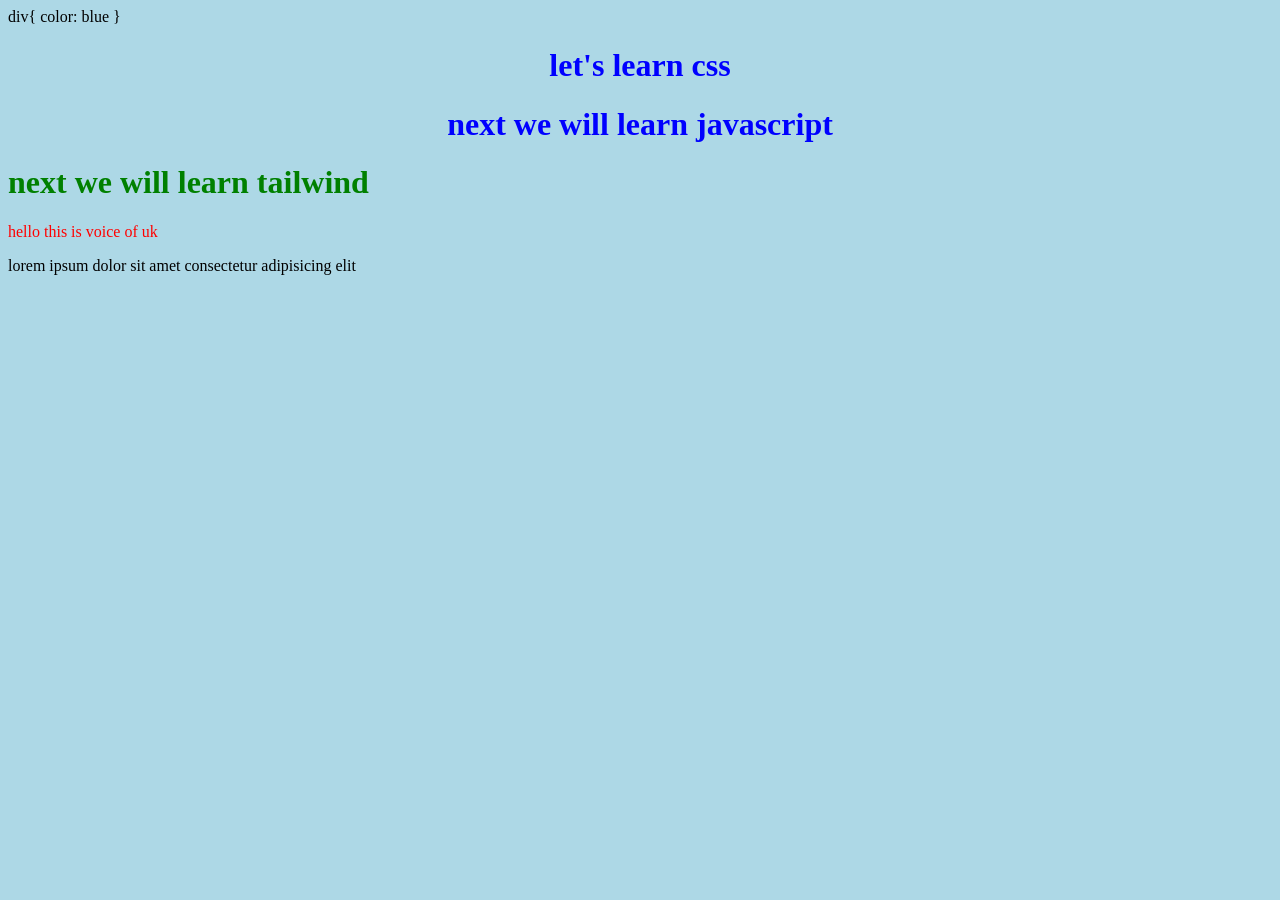
<file: ch1-intro/index.html>
<!DOCTYPE html>
<html lang="en">
<head>
    <meta charset="UTF-8">
    <meta name="viewport" content="width=device-width, initial-scale=1.0">
    <title>css intro </title>
    <link rel="stylesheet" href="style.css">
    
div{
    color: blue
}            
</head>
<body>
    
    <h1 class="center_text">let's learn css</h1>
    <h1 class="center_text">next we will learn javascript</h1>
    <h1 id="bottomone">next we will learn tailwind</h1>
    <div style="color: maroon;">hello this is voice of uk </div>




 <p>lorem ipsum dolor sit amet consectetur adipisicing elit</p>

    
    
    



    
</body>
</html>
</file>
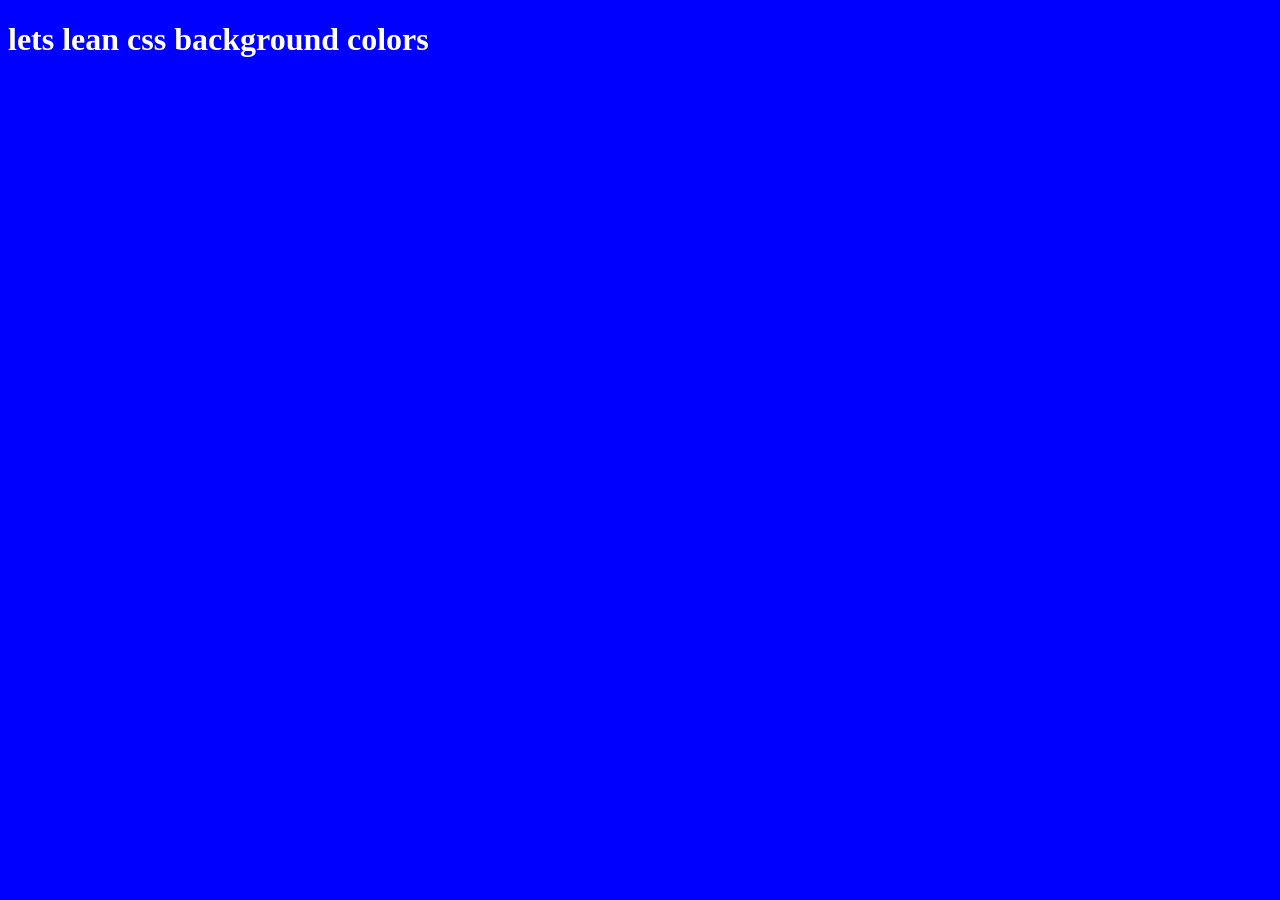
<file: ch3-backgrounds/index.html>
<!DOCTYPE html>
<html lang="en">
<head>
    <meta charset="UTF-8">
    <meta name="viewport" content="width=device-width, initial-scale=1.0">
    <title>css background colors</title>
    <link rel="stylesheet" href="style.css">
</head>
<body>
    <h1>lets lean css background colors</h1>
    
</body>
</html>
</file>
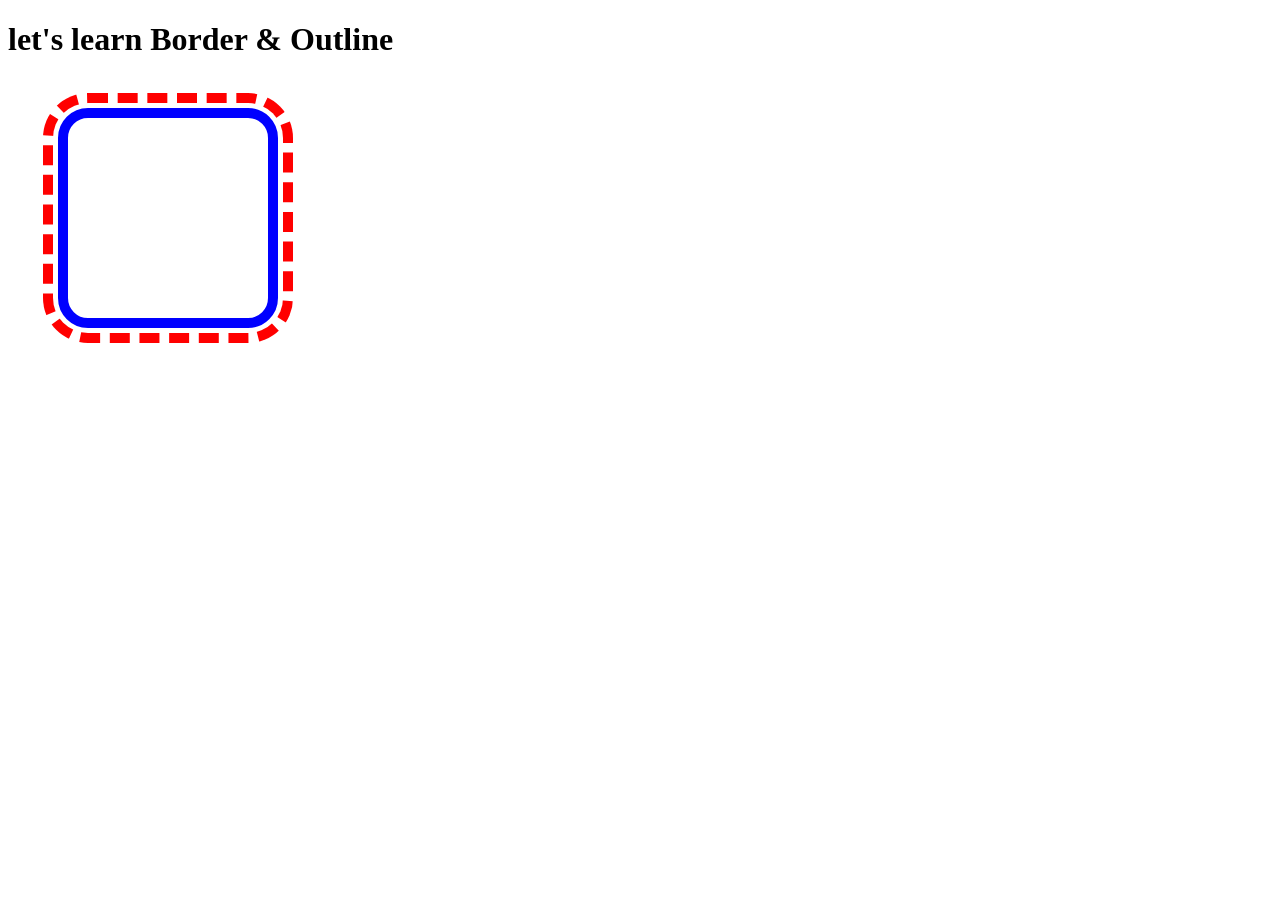
<file: ch4-borders_outlines/index.html>
<!DOCTYPE html>
<html lang="en">
<head>
    <meta charset="UTF-8">
    <meta name="viewport" content="width=device-width, initial-scale=1.0">
    <title> Border & Outline in css </title>
    <link rel="stylesheet" href="style.css">

</head>
 <h1>let's learn Border & Outline</h1>
<body>
    <div></div>
    
</body>
</html>
</file>
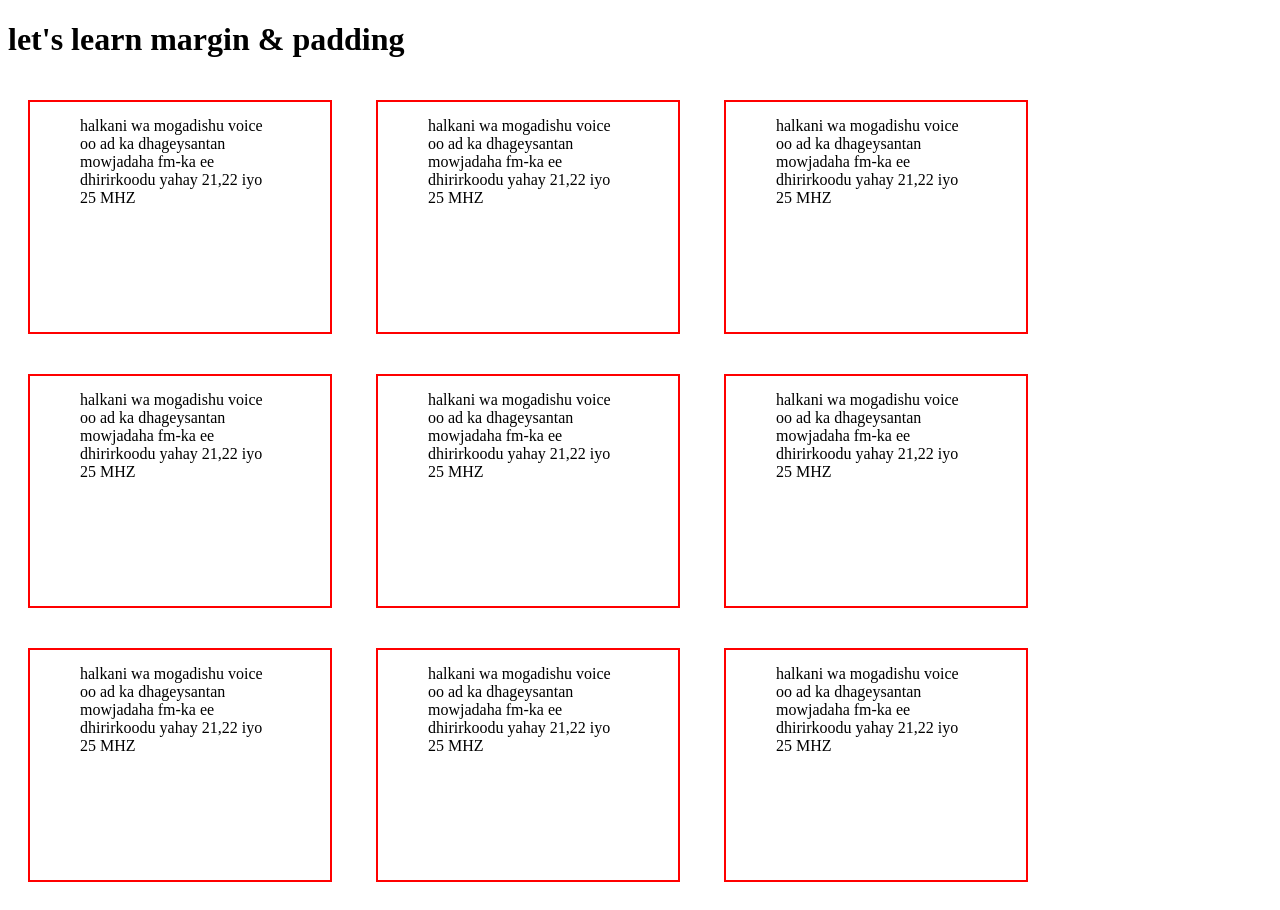
<file: ch5-margins_paddings/index.html>
<!DOCTYPE html>
<html lang="en">
<head>
    <meta charset="UTF-8">
    <meta name="viewport" content="width=device-width, initial-scale=1.0">
    <title>margins & paddings</title>
    <link rel="stylesheet" href="style.css">
</head>
<body>
    <h1>let's learn margin & padding </h1>
    <div> halkani wa mogadishu voice oo ad ka dhageysantan mowjadaha fm-ka ee dhirirkoodu yahay 21,22 iyo 25 MHZ </div>
    
    <div> halkani wa mogadishu voice oo ad ka dhageysantan mowjadaha fm-ka ee dhirirkoodu yahay 21,22 iyo 25 MHZ </div>
    <div> halkani wa mogadishu voice oo ad ka dhageysantan mowjadaha fm-ka ee dhirirkoodu yahay 21,22 iyo 25 MHZ </div>
    <div> halkani wa mogadishu voice oo ad ka dhageysantan mowjadaha fm-ka ee dhirirkoodu yahay 21,22 iyo 25 MHZ </div>
    <div> halkani wa mogadishu voice oo ad ka dhageysantan mowjadaha fm-ka ee dhirirkoodu yahay 21,22 iyo 25 MHZ </div>
    <div> halkani wa mogadishu voice oo ad ka dhageysantan mowjadaha fm-ka ee dhirirkoodu yahay 21,22 iyo 25 MHZ </div>
    <div> halkani wa mogadishu voice oo ad ka dhageysantan mowjadaha fm-ka ee dhirirkoodu yahay 21,22 iyo 25 MHZ </div>
    <div> halkani wa mogadishu voice oo ad ka dhageysantan mowjadaha fm-ka ee dhirirkoodu yahay 21,22 iyo 25 MHZ </div>
    <div> halkani wa mogadishu voice oo ad ka dhageysantan mowjadaha fm-ka ee dhirirkoodu yahay 21,22 iyo 25 MHZ </div>
    
</body>
</html>
</file>
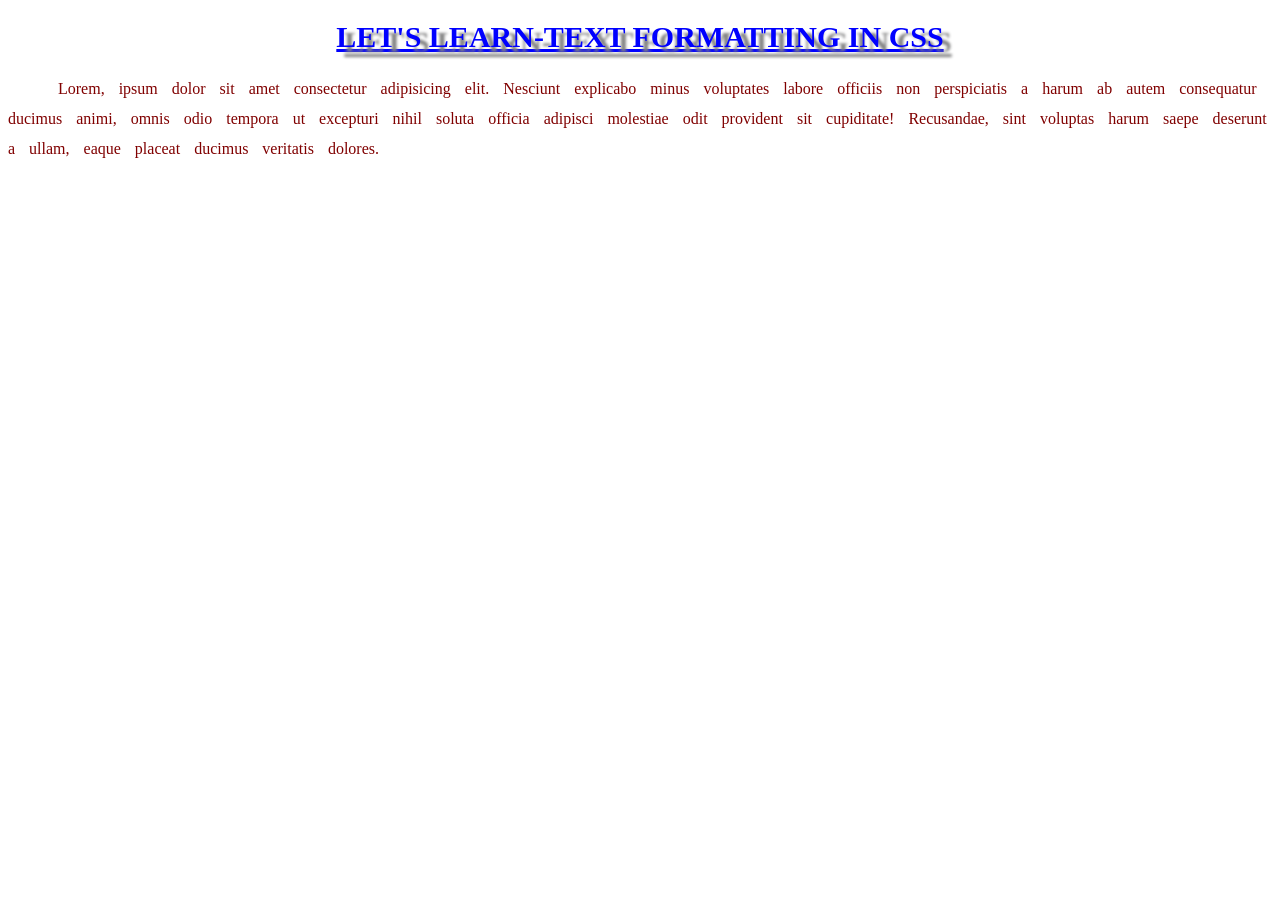
<file: ch6-text_formatting/index.html>
<!DOCTYPE html>
<html lang="en">
<head>
    <meta charset="UTF-8">
    <meta name="viewport" content="width=device-width, initial-scale=1.0">
    <title>text-formating in css </title>
    <link rel="stylesheet" href="style.css">
</head>
<body>
    <h1>let's learn-text formatting in css</h1>

    <p>Lorem, ipsum dolor sit amet consectetur adipisicing elit. Nesciunt explicabo minus voluptates labore officiis non perspiciatis a harum ab autem consequatur ducimus animi, omnis odio tempora ut excepturi nihil soluta officia adipisci molestiae odit provident sit cupiditate! Recusandae, sint voluptas harum saepe deserunt a ullam, eaque placeat ducimus veritatis dolores.</p>
    
</body>
</html>
</file>
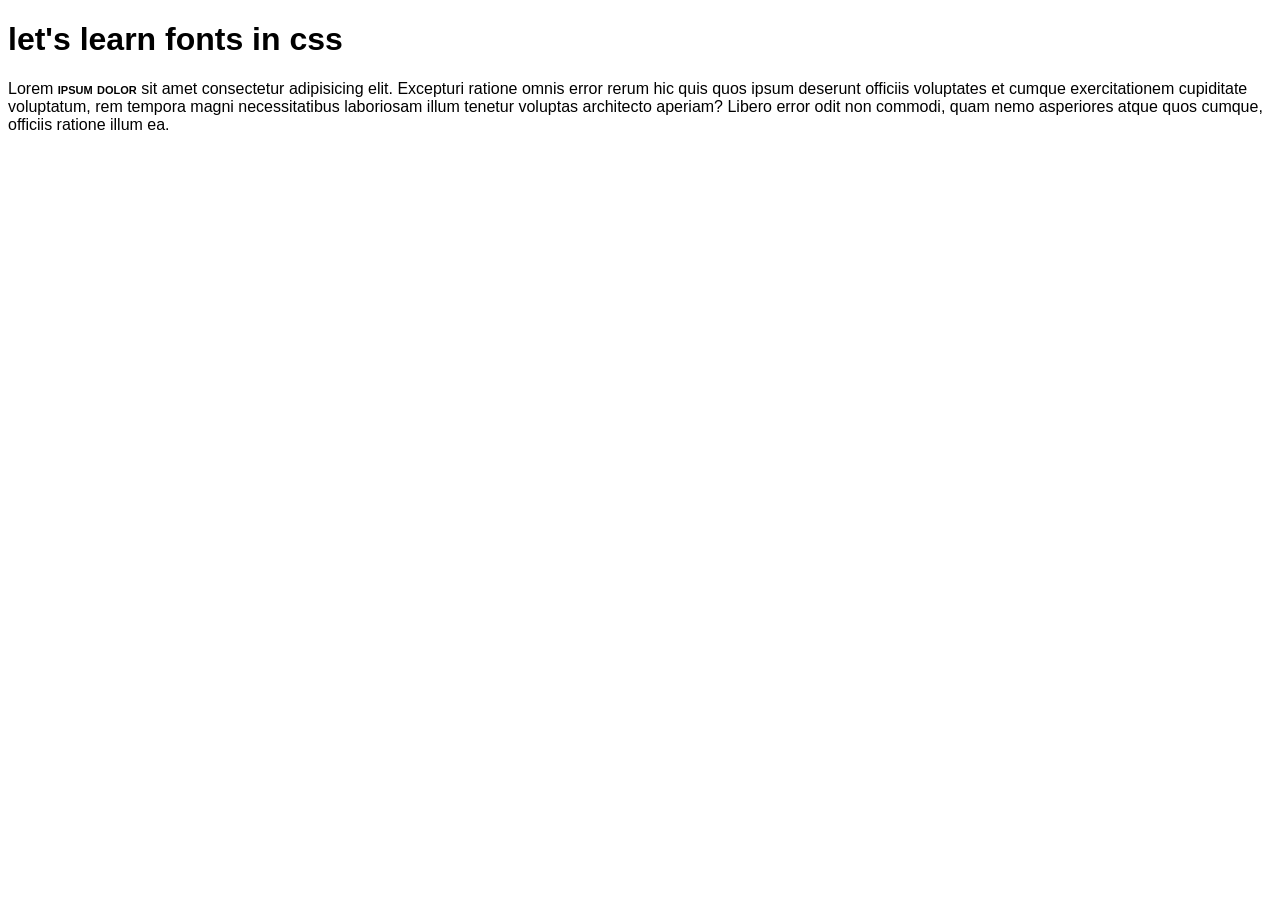
<file: ch7-fonts/index.html>
<!DOCTYPE html>
<html lang="en">
<head>
    <meta charset="UTF-8">
    <meta name="viewport" content="width=device-width, initial-scale=1.0">
    <title>fonts</title>
    <link rel="stylesheet" href="style.css">
    <link href="https://fonts.googleapis.com/css2?family=Black+Ops+One&display=swap" rel="stylesheet">
</head>
<body>
    <h1>let's learn fonts in css</h1>
    <p>Lorem <span>ipsum dolor</span> sit amet consectetur adipisicing elit. Excepturi ratione omnis error rerum hic quis quos ipsum deserunt officiis voluptates et cumque exercitationem cupiditate voluptatum, rem tempora magni necessitatibus laboriosam illum tenetur voluptas architecto aperiam? Libero error odit non commodi, quam nemo asperiores atque quos cumque, officiis ratione illum ea.</p>
    
</body>
</html>
</file>
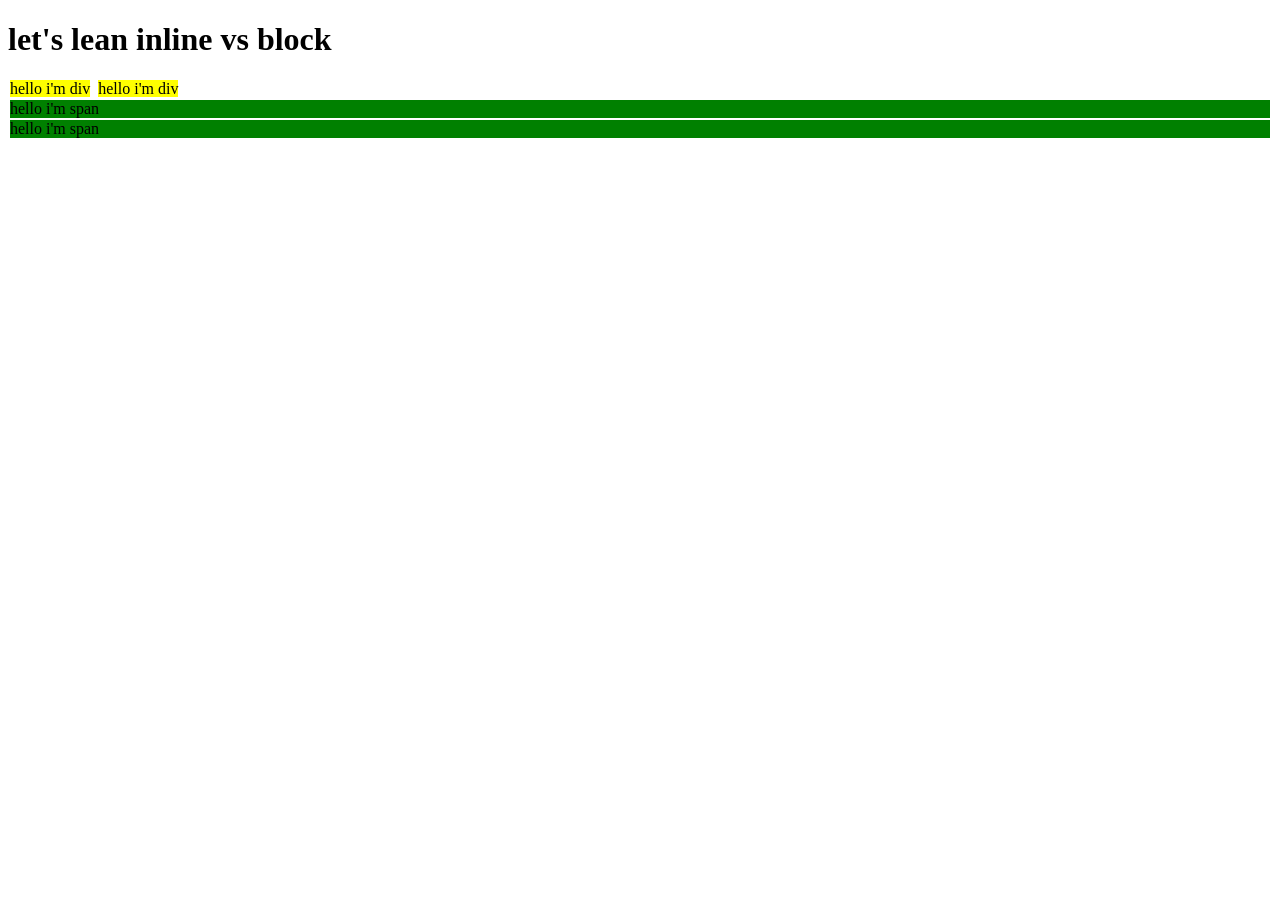
<file: ch8-layouts/inline-vs-block/index.html>
<!DOCTYPE html>
<html lang="en">
<head>
    <meta charset="UTF-8">
    <meta name="viewport" content="width=device-width, initial-scale=1.0">
    <title>layouts</title>
    <link rel="stylesheet" href="style.css">

</head>
<body>
    <h1>let's lean inline vs block </h1>
    <div>hello i'm div</div></div>

    <div>hello i'm div</div></div>
     
<span>hello i'm span </span>

<span>hello i'm span </span>

    
</body>
</html>
</file>
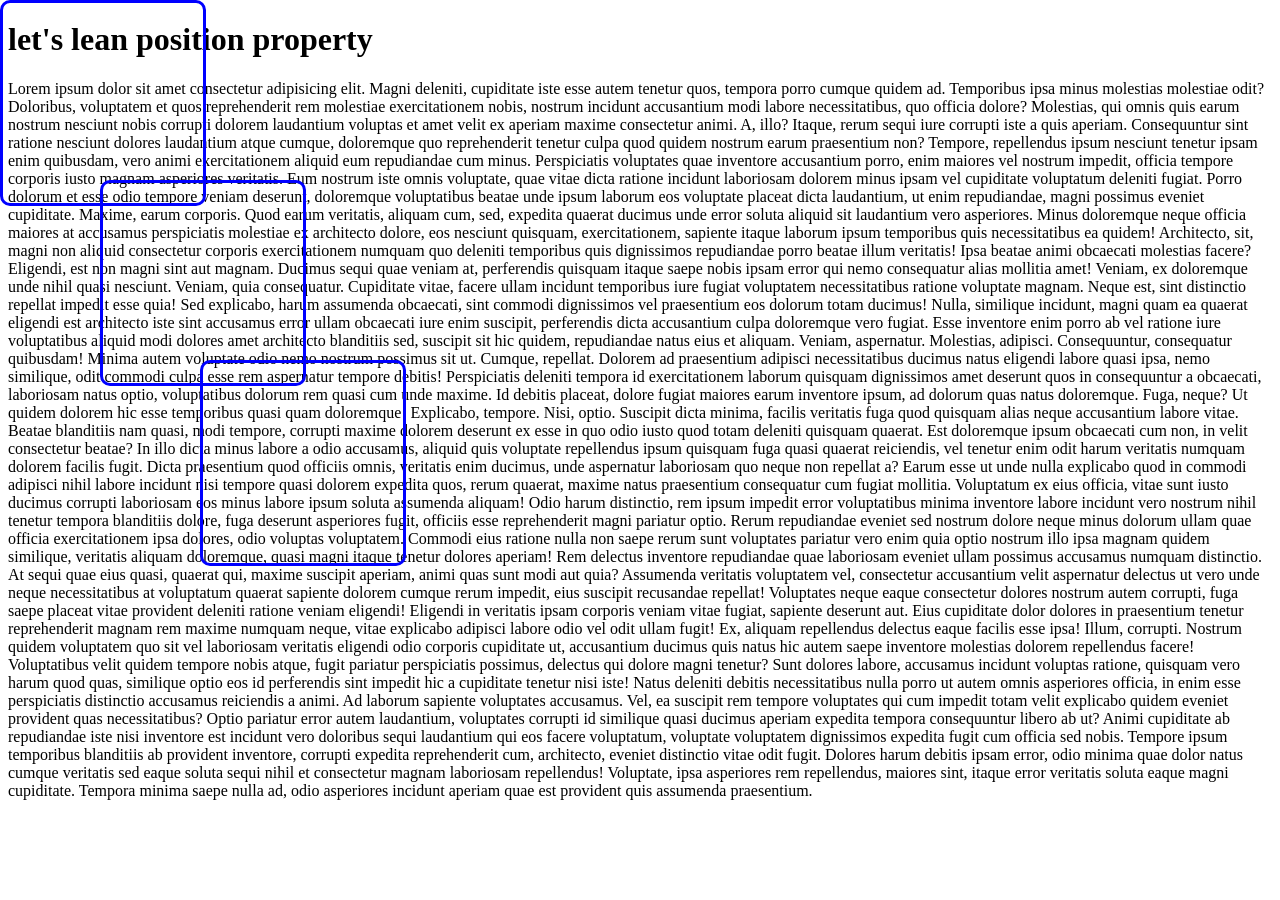
<file: ch8-layouts/position/index.html>
<!DOCTYPE html>
<html lang="en">
<head>
    <meta charset="UTF-8">
    <meta name="viewport" content="width=device-width, initial-scale=1.0">
    <title>position property</title>
    <link rel="stylesheet" href="style.css">

</head>
<body>
    <h1>let's lean position property</h1>

    <div id="frist"></div>

    <div id="second"></div>

    <div id="third"></div>
    <p>Lorem ipsum dolor sit amet consectetur adipisicing elit. Magni deleniti, cupiditate iste esse autem tenetur quos, tempora porro cumque quidem ad. Temporibus ipsa minus molestias molestiae odit? Doloribus, voluptatem et quos reprehenderit rem molestiae exercitationem nobis, nostrum incidunt accusantium modi labore necessitatibus, quo officia dolore? Molestias, qui omnis quis earum nostrum nesciunt nobis corrupti dolorem laudantium voluptas et amet velit ex aperiam maxime consectetur animi. A, illo? Itaque, rerum sequi iure corrupti iste a quis aperiam. Consequuntur sint ratione nesciunt dolores laudantium atque cumque, doloremque quo reprehenderit tenetur culpa quod quidem nostrum earum praesentium non? Tempore, repellendus ipsum nesciunt tenetur ipsam enim quibusdam, vero animi exercitationem aliquid eum repudiandae cum minus. Perspiciatis voluptates quae inventore accusantium porro, enim maiores vel nostrum impedit, officia tempore corporis iusto magnam asperiores veritatis. Eum nostrum iste omnis voluptate, quae vitae dicta ratione incidunt laboriosam dolorem minus ipsam vel cupiditate voluptatum deleniti fugiat. Porro dolorum et esse odio tempore veniam deserunt, doloremque voluptatibus beatae unde ipsum laborum eos voluptate placeat dicta laudantium, ut enim repudiandae, magni possimus eveniet cupiditate. Maxime, earum corporis. Quod earum veritatis, aliquam cum, sed, expedita quaerat ducimus unde error soluta aliquid sit laudantium vero asperiores. Minus doloremque neque officia maiores at accusamus perspiciatis molestiae ex architecto dolore, eos nesciunt quisquam, exercitationem, sapiente itaque laborum ipsum temporibus quis necessitatibus ea quidem! Architecto, sit, magni non aliquid consectetur corporis exercitationem numquam quo deleniti temporibus quis dignissimos repudiandae porro beatae illum veritatis! Ipsa beatae animi obcaecati molestias facere? Eligendi, est non magni sint aut magnam. Ducimus sequi quae veniam at, perferendis quisquam itaque saepe nobis ipsam error qui nemo consequatur alias mollitia amet! Veniam, ex doloremque unde nihil quasi nesciunt. Veniam, quia consequatur. Cupiditate vitae, facere ullam incidunt temporibus iure fugiat voluptatem necessitatibus ratione voluptate magnam. Neque est, sint distinctio repellat impedit esse quia! Sed explicabo, harum assumenda obcaecati, sint commodi dignissimos vel praesentium eos dolorum totam ducimus! Nulla, similique incidunt, magni quam ea quaerat eligendi est architecto iste sint accusamus error ullam obcaecati iure enim suscipit, perferendis dicta accusantium culpa doloremque vero fugiat. Esse inventore enim porro ab vel ratione iure voluptatibus aliquid modi dolores amet architecto blanditiis sed, suscipit sit hic quidem, repudiandae natus eius et aliquam. Veniam, aspernatur. Molestias, adipisci. Consequuntur, consequatur quibusdam! Minima autem voluptate odio nemo nostrum possimus sit ut. Cumque, repellat. Dolorem ad praesentium adipisci necessitatibus ducimus natus eligendi labore quasi ipsa, nemo similique, odit commodi culpa esse rem aspernatur tempore debitis! Perspiciatis deleniti tempora id exercitationem laborum quisquam dignissimos amet deserunt quos in consequuntur a obcaecati, laboriosam natus optio, voluptatibus dolorum rem quasi cum unde maxime. Id debitis placeat, dolore fugiat maiores earum inventore ipsum, ad dolorum quas natus doloremque. Fuga, neque? Ut quidem dolorem hic esse temporibus quasi quam doloremque! Explicabo, tempore. Nisi, optio. Suscipit dicta minima, facilis veritatis fuga quod quisquam alias neque accusantium labore vitae. Beatae blanditiis nam quasi, modi tempore, corrupti maxime dolorem deserunt ex esse in quo odio iusto quod totam deleniti quisquam quaerat. Est doloremque ipsum obcaecati cum non, in velit consectetur beatae? In illo dicta minus labore a odio accusamus, aliquid quis voluptate repellendus ipsum quisquam fuga quasi quaerat reiciendis, vel tenetur enim odit harum veritatis numquam dolorem facilis fugit. Dicta praesentium quod officiis omnis, veritatis enim ducimus, unde aspernatur laboriosam quo neque non repellat a? Earum esse ut unde nulla explicabo quod in commodi adipisci nihil labore incidunt nisi tempore quasi dolorem expedita quos, rerum quaerat, maxime natus praesentium consequatur cum fugiat mollitia. Voluptatum ex eius officia, vitae sunt iusto ducimus corrupti laboriosam eos minus labore ipsum soluta assumenda aliquam! Odio harum distinctio, rem ipsum impedit error voluptatibus minima inventore labore incidunt vero nostrum nihil tenetur tempora blanditiis dolore, fuga deserunt asperiores fugit, officiis esse reprehenderit magni pariatur optio. Rerum repudiandae eveniet sed nostrum dolore neque minus dolorum ullam quae officia exercitationem ipsa dolores, odio voluptas voluptatem. Commodi eius ratione nulla non saepe rerum sunt voluptates pariatur vero enim quia optio nostrum illo ipsa magnam quidem similique, veritatis aliquam doloremque, quasi magni itaque tenetur dolores aperiam! Rem delectus inventore repudiandae quae laboriosam eveniet ullam possimus accusamus numquam distinctio. At sequi quae eius quasi, quaerat qui, maxime suscipit aperiam, animi quas sunt modi aut quia? Assumenda veritatis voluptatem vel, consectetur accusantium velit aspernatur delectus ut vero unde neque necessitatibus at voluptatum quaerat sapiente dolorem cumque rerum impedit, eius suscipit recusandae repellat! Voluptates neque eaque consectetur dolores nostrum autem corrupti, fuga saepe placeat vitae provident deleniti ratione veniam eligendi! Eligendi in veritatis ipsam corporis veniam vitae fugiat, sapiente deserunt aut. Eius cupiditate dolor dolores in praesentium tenetur reprehenderit magnam rem maxime numquam neque, vitae explicabo adipisci labore odio vel odit ullam fugit! Ex, aliquam repellendus delectus eaque facilis esse ipsa! Illum, corrupti. Nostrum quidem voluptatem quo sit vel laboriosam veritatis eligendi odio corporis cupiditate ut, accusantium ducimus quis natus hic autem saepe inventore molestias dolorem repellendus facere! Voluptatibus velit quidem tempore nobis atque, fugit pariatur perspiciatis possimus, delectus qui dolore magni tenetur? Sunt dolores labore, accusamus incidunt voluptas ratione, quisquam vero harum quod quas, similique optio eos id perferendis sint impedit hic a cupiditate tenetur nisi iste! Natus deleniti debitis necessitatibus nulla porro ut autem omnis asperiores officia, in enim esse perspiciatis distinctio accusamus reiciendis a animi. Ad laborum sapiente voluptates accusamus. Vel, ea suscipit rem tempore voluptates qui cum impedit totam velit explicabo quidem eveniet provident quas necessitatibus? Optio pariatur error autem laudantium, voluptates corrupti id similique quasi ducimus aperiam expedita tempora consequuntur libero ab ut? Animi cupiditate ab repudiandae iste nisi inventore est incidunt vero doloribus sequi laudantium qui eos facere voluptatum, voluptate voluptatem dignissimos expedita fugit cum officia sed nobis. Tempore ipsum temporibus blanditiis ab provident inventore, corrupti expedita reprehenderit cum, architecto, eveniet distinctio vitae odit fugit. Dolores harum debitis ipsam error, odio minima quae dolor natus cumque veritatis sed eaque soluta sequi nihil et consectetur magnam laboriosam repellendus! Voluptate, ipsa asperiores rem repellendus, maiores sint, itaque error veritatis soluta eaque magni cupiditate. Tempora minima saepe nulla ad, odio asperiores incidunt aperiam quae est provident quis assumenda praesentium.</p>


    
</body>
</html>
</file>
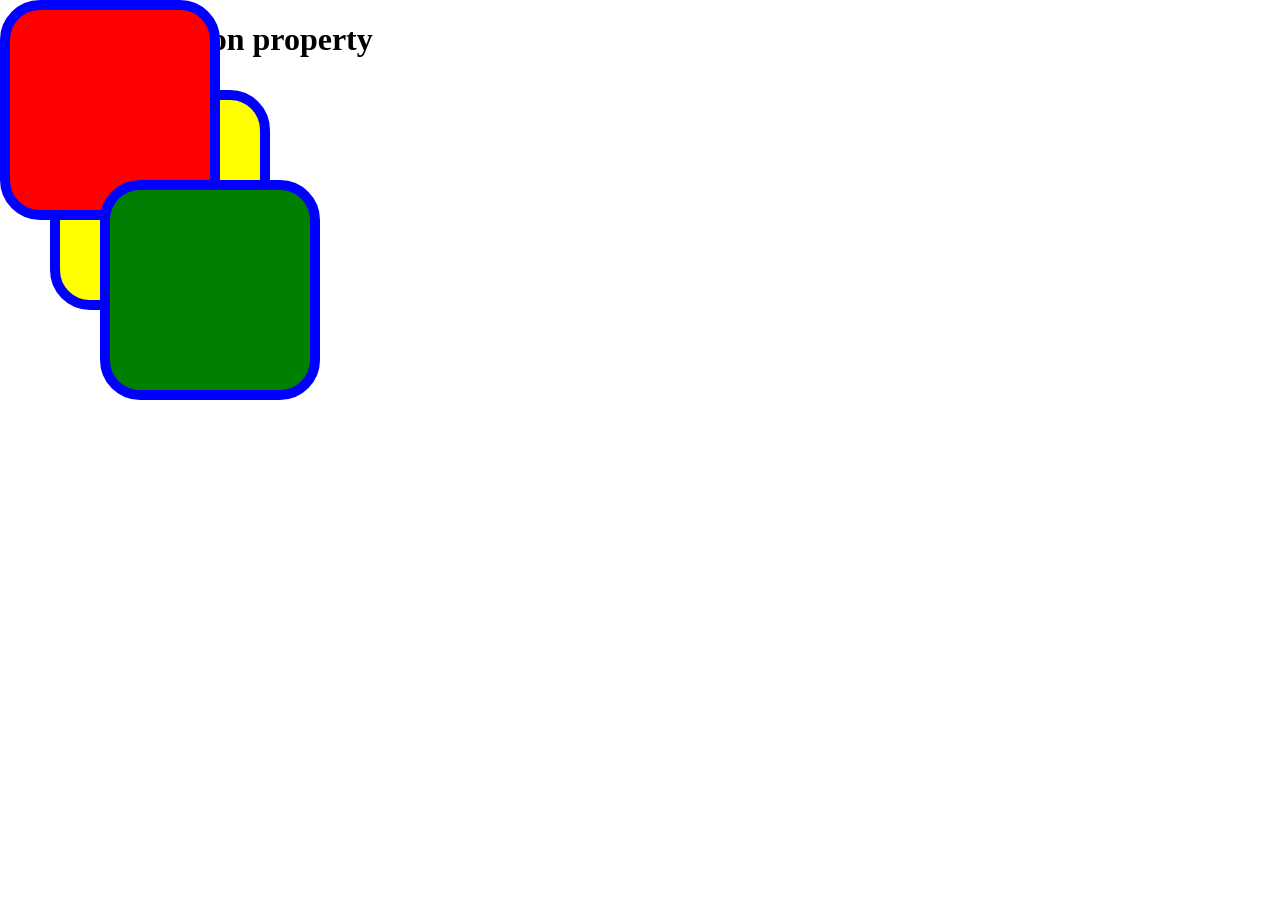
<file: ch8-layouts/z-index/index.html>
<!DOCTYPE html>
<html lang="en">
<head>
    <meta charset="UTF-8">
    <meta name="viewport" content="width=device-width, initial-scale=1.0">
    <title>position property</title>
    <link rel="stylesheet" href="style.css">

</head>
<body>
    <h1>let's lean position property</h1>

    <div id="frist"></div>

    <div id="second"></div>

    <div id="third"></div>


    
</body>
</html>
</file>
<file: ch1-intro/style.css>
h1{
    color: blue;
}
#bottomone {
    color: green;
}
 .center_text {
    text-align: center;
 }
 *{ background-color: lightblue

 }
 div{
    color: red !important;
 }
</file>
<file: ch3-backgrounds/style.css>
body{
    background-color: blue;
    color: #fff;
    background-image: url(https://www.shutterstock.com/image-photo/wideangle-view-calm-east-sea-260nw-2784116955.jpg);
    background-repeat: no-repeat;
    background-position: right top; 
    background-size: cover;
    


    

}
</file>
<file: ch4-borders_outlines/style.css>
div{
   
    border:solid 10px blue ;
    border-radius: 30px;
    height: 200px;
    width:  200px;
    margin: 50px;
    outline-style:dashed;
    outline-width: 10px;
    outline-color: red;
    outline-offset: 5px;
    
}
</file>
<file: ch5-margins_paddings/style.css>
div{
    border: solid 2px red;
    padding: 15px 50px;
    display: inline-block;
    width: 200px;
    height: 200px;
    margin: 20px;
   


}
</file>
<file: ch6-text_formatting/style.css>
h1{
    color: blue;
    text-align: center;
    text-transform:uppercase;
    text-decoration:underline;
    font-size: 30px;
    text-shadow: 8px 5px 3px gray
    
}
p{
    text-indent: 50px;
    color:maroon;
    word-spacing: 10px;
    line-height: 30px;
    white-space:normal;
    
}
</file>
<file: ch7-fonts/style.css>
body{
    font-family:Arial, Helvetica, sans-serif

     
    
}
h1{
    font: size 100px;
    font-style:normal

}
span{
    font-weight:bolder;
    font-variant: small-caps;
    

}
</file>
<file: ch8-layouts/inline-vs-block/style.css>
div{
    background-color:yellow;
    margin: 2px;
    display: inline;

}
span{
    background-color:green;
    margin: 2px;
    display: block;
}
</file>
<file: ch8-layouts/position/style.css>
div{
    position:fixed;
    width: 200px;
    height: 200px;
    border: solid blue;
    border-radius: 10px;
}
 
#frist{

    left: 0px;
    top: 0px;
}

#second{

    left: 100px;
    top: 180px;
}

#third{

    left: 200px;
    top: 360px; 
}
</file>
<file: ch8-layouts/z-index/style.css>
div{
    position:fixed;
    width: 200px;
    height: 200px;
    border:solid blue 10px;
    border-radius: 40px;
}
 
#frist{

    left: 0px;
    top: 0px;
    background-color: red;
    z-index: 101;
}

#second{

    left: 50px;
    top: 90px;
    background-color: yellow;
    z-index: 100;
}

#third{

    left: 100px;
    top: 180px; 
    background-color: green;
    z-index: 102;
}
</file>
